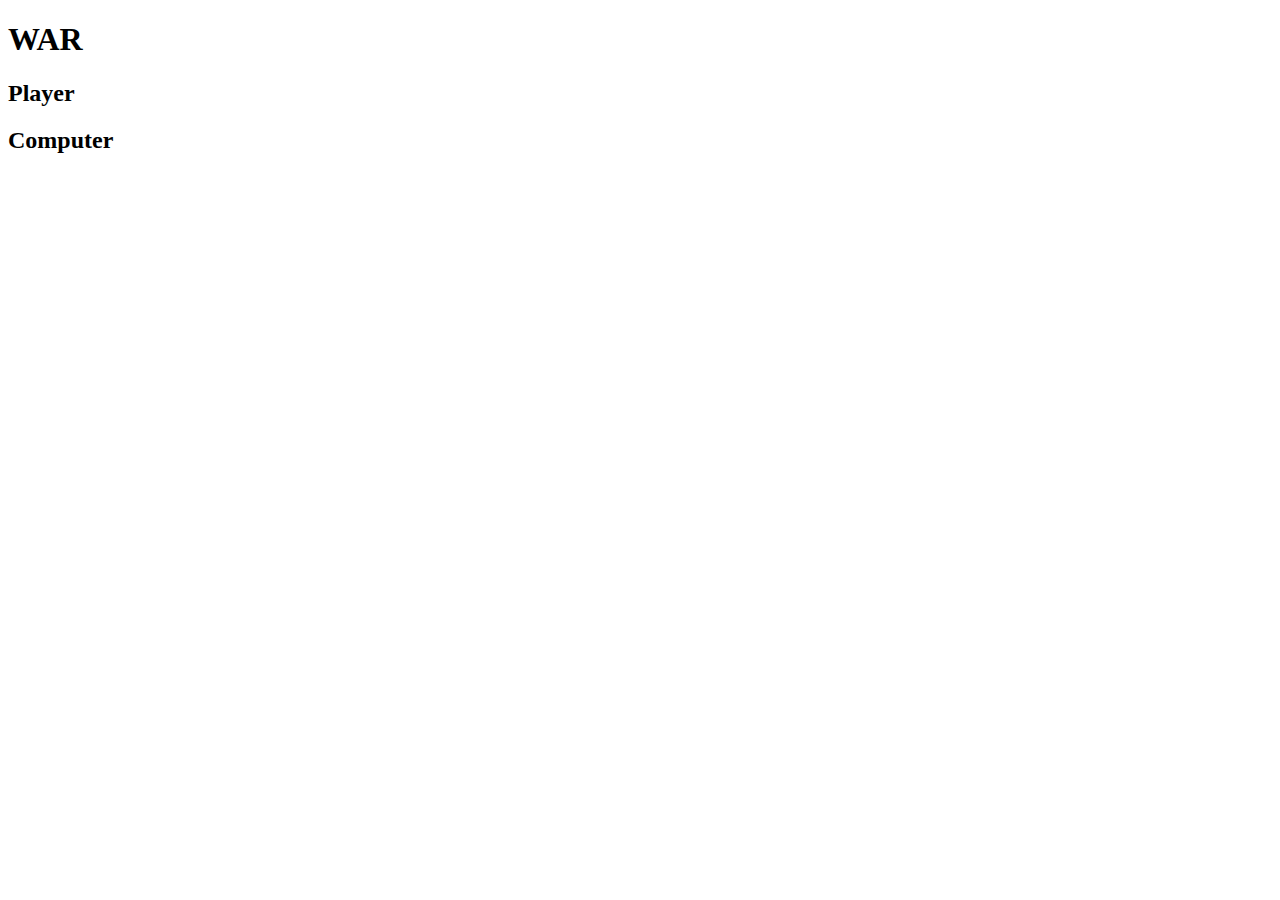
<file: war.html>
<!DOCTYPE html>
<html lang="en">
<head>
    <meta charset="UTF-8">
    <meta http-equiv="X-UA-Compatible" content="IE=edge">
    <meta name="viewport" content="width=device-width, initial-scale=1.0">
    <title>Play War</title>
</head>
<body>
    <h1>WAR</h1>
    <h2>Player</h2>
    <h2>Computer</h2>
    <div class="drawButton"></div>
    <h3 id="result"></h3>
</body>
</html>
</file>
